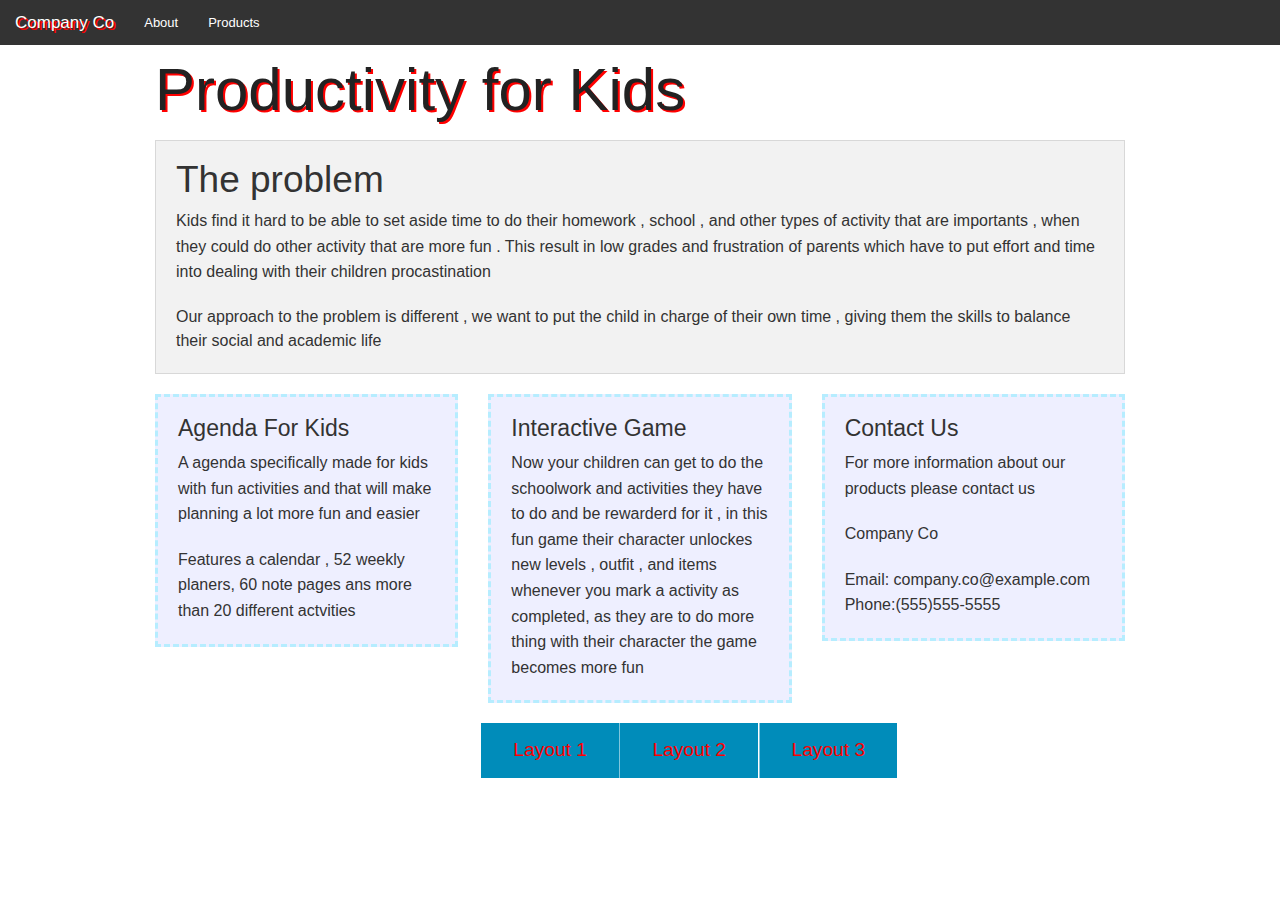
<file: s5-layouts/index.html>
<!doctype html>
<html class="no-js" lang="en">
  <head>
    <meta charset="utf-8" />
    <meta name="viewport" content="width=device-width, initial-scale=1.0" />
    <title>Interactive Design - Layout</title>
    <link rel="stylesheet" href="css/foundation.css" />
    <link rel="stylesheet" href="css/custom.css" />
    <script src="js/vendor/modernizr.js"></script>
  </head>
  <body>

  <nav class="top-bar" data-topbar role="navigation">
  <ul class="title-area">
    <li class="name">
      <h1><a href="#">Company Co</a></h1>
    </li>
    <li class="toggle-topbar menu-icon"><a href="#"><span>Menu</span></a></li>
  </ul>

  <section class="top-bar-section">
    <!-- Left Nav Section -->
    <ul class="left">
      <li><a href="page2.html">About</a></li>
    </ul>
    <ul class="left">
      <li><a href="page3.html">Products</a></li>
    </ul>
  </section>
</nav>
    
    <div class="row">
      <div class="large-12 columns">
        <h1>Productivity for Kids</h1>
      </div>
    </div>
    
    <div class="row">
      <div class="large-12 columns">
      	<div class="panel">
	        <h2>The problem</h2>
	        <p>Kids find it hard to be able to set aside time to do their homework , school , and other types of activity that are importants , when they could do other activity that are more fun . This result in low grades and frustration of parents which have to put effort and time into dealing with their children procastination
	        </p>
            Our approach to the problem is different , we want to put the child in charge of their own time , giving them the skills to balance their social and academic life
            </p>
	               
					</div>
      	</div>
      </div>
    </div>

    <div class="row">
          <div class="large-4 medium-4 small-4 columns">
            <div class="callout panel">
              <h4>Agenda For Kids</h4>
              <p>A agenda specifically made for kids with fun activities and that will make planning a lot more fun and easier</p>
              <p>Features a calendar , 52 weekly planers, 60 note pages ans more than 20 different actvities</p>
            </div>
          </div>
          <div class="large-4 medium-4 small-4 columns">
            <div class="callout panel">
             <h4>Interactive Game</h4>
              <p>Now your children can get to do the schoolwork and activities they have to do and be rewarderd for it , in this fun game their character unlockes new levels , outfit , and items whenever you mark a activity as completed, as they are to do more thing with their character the game becomes more fun</p>
            </div>
          </div>
          <div class="large-4 medium-4 small-4 columns">
            <div class="callout panel">
             <h4>Contact Us</h4>
              <p>For more information about our products please contact us</p>
              <p>Company Co</p>
              <p>Email: company.co@example.com
                 <br/>
                 Phone:(555)555-5555
              </p>
            </div>
          </div>

          
    </div>

    <div class="row">
      <div class="row">
        <div class="large-1 columns"></div>
        <div class="large-8 large-offset-3 columns">
          <ul class="button-group">
            <li><a href="#" class="button">Layout 1</a></li>
            <li><a href="page2.html" class="button">Layout 2</a></li>
            <li><a href="page3.html" class="button">Layout 3</a></li>
          </ul>
        </div>
      </div>
    </div>
    
    <script src="js/vendor/jquery.js"></script>
    <script src="js/foundation.min.js"></script>
    <script>
      $(document).foundation();
    </script>
  </body>
</html>
</file>
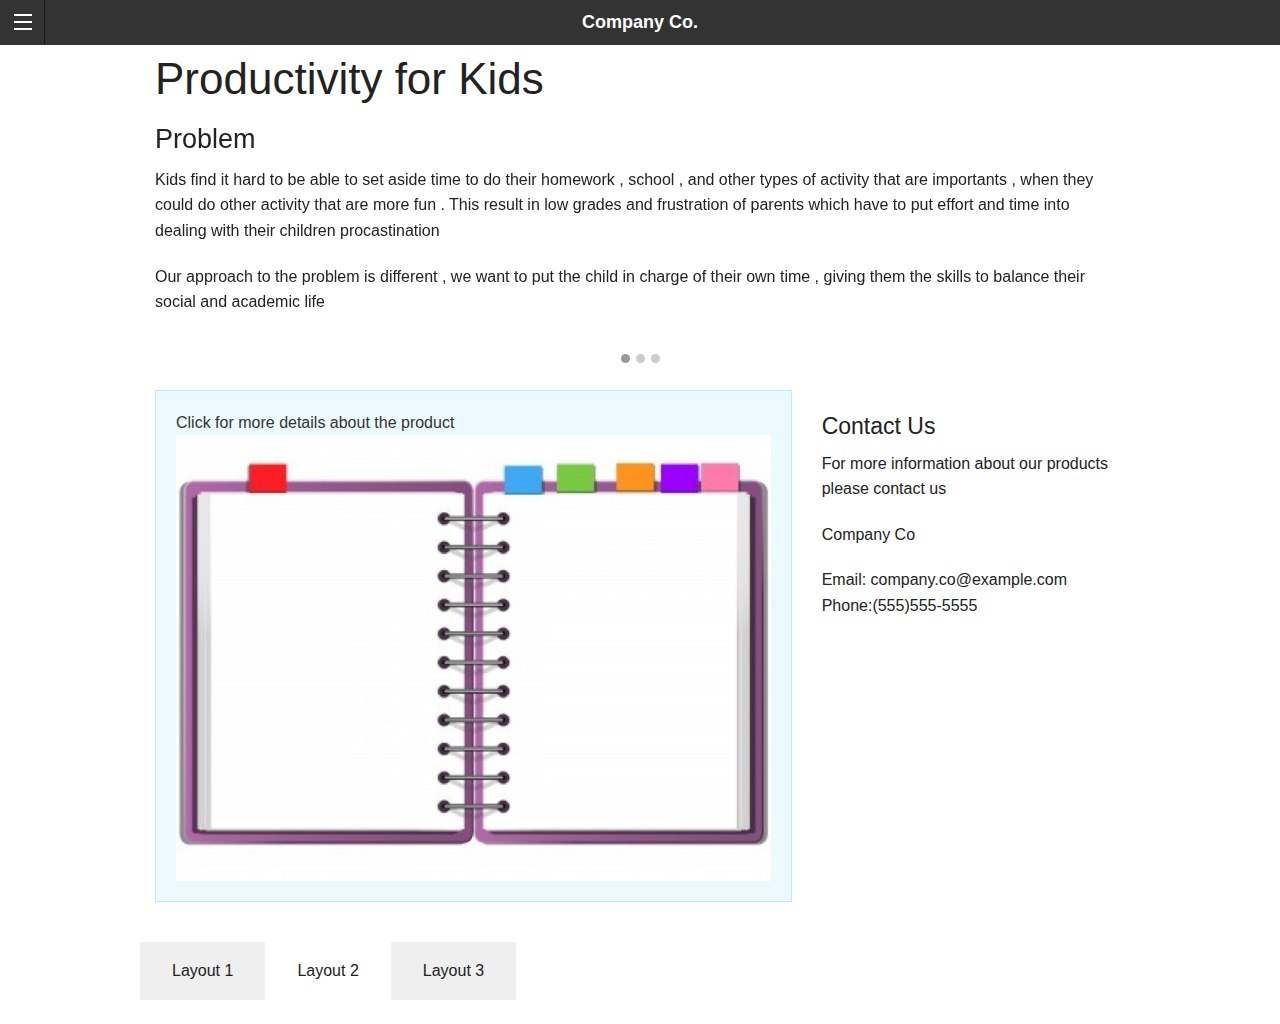
<file: s5-layouts/page2.html>
<!doctype html>
<html class="no-js" lang="en">
  <head>
    <meta charset="utf-8" />
    <meta name="viewport" content="width=device-width, initial-scale=1.0" />
    <title>Company Co.</title>
    <style>
      .orbit-slide-number{
        opacity:0;
      }
    </style>
    <link rel="stylesheet" href="css/foundation.css" />
    <script src="js/vendor/modernizr.js"></script>
  </head>
  <body>


  <div class="off-canvas-wrap" data-offcanvas>
  <div class="inner-wrap">
    <nav class="tab-bar">
      <section class="left-small">
        <a class="left-off-canvas-toggle menu-icon" href="#"><span></span></a>
      </section>

      <section class="middle tab-bar-section">
        <h1 class="title">Company Co.</h1>
      </section>

      
    </nav>

    <aside class="left-off-canvas-menu">
      <ul class="off-canvas-list">
        <li><label>Company Co.</label></li>
        <li><a href="index.html">About</a></li>
        <li><a href="page3.html">Products</a></li>
      </ul>
    </aside>

    

    <section class="main-section">
      <!-- content goes here -->
    </section>

  <a class="exit-off-canvas"></a>

  </div>
</div>
    
    <div class="row">
      <div class="large-12 columns">
        <h1>Productivity for Kids</h1>
      </div>
    </div>
    
    <div class="row">
      <div class="large-12 columns">
      <ul class="example-orbit-content" data-orbit>
        <li data-orbit-slide="headline-1">
          <div>
            <h3>Problem</h3>
            <p>Kids find it hard to be able to set aside time to do their homework , school , and other types of activity that are importants , when they could do other activity that are more fun . This result in low grades and frustration of parents which have to put effort and time into dealing with their children procastination
          </p>
            Our approach to the problem is different , we want to put the child in charge of their own time , giving them the skills to balance their social and academic life
            </p>
          </div>
        </li>
        <li data-orbit-slide="headline-2">
          <div>
             <h3>Agenda For Kids</h3>
              <p>A agenda specifically made for kids with fun activities and that will make planning a lot more fun and easier</p>
              <p>Features a calendar , 52 weekly planers, 60 note pages ans more than 20 different actvities</p>
          </div>
        </li>
        <li data-orbit-slide="headline-3">
          <div>
            <h4>Interactive Game</h4>
              <p>Now your children can get to do the schoolwork and activities they have to do and be rewarderd for it , in this fun game their character unlockes new levels , outfit , and items whenever you mark a activity as completed, as they are to do more thing with their character the game becomes more fun</p>
          </div>
        </li>
      </ul>
      </div>
    </div>

    
   

<div id="details" class="reveal-modal" data-reveal>

    A agenda specifically made for kids with fun activities and that will make planning a lot more fun and easier
    <br/>
    Features a calendar , 52 weekly planers, 60 note pages and more than 20 different actvities

  <a class="close-reveal-modal">&#215;</a>
</div>

    <div class="row">
      <div class="large-8 medium-8 columns">
        <div class="row">
          <div class="large-12 columns">
            <div class="callout panel">
            Click for more details about the product
            <a href="#" data-reveal-id="details">
              <img data-interchange="[img/agenda-small.jpg, (default)], [img/agenda-large.jpg, (large)]" data-reveal-id="details">
            </a>
            </div>
          </div>
        </div>
    </div>     

      <div class="large-4 medium-4 columns">
        <p>
          <h4>Contact Us</h4>
              <p>For more information about our products please contact us</p>
              <p>Company Co</p>
              <p>Email: company.co@example.com
                 <br/>
                 Phone:(555)555-5555
              </p>
            </div>
          </div>
        </p>
			</div>
    </div>


    <div class="row">
      <ul class="tabs" data-tab>
        <li class="tab-title "><a href="#panel1">Layout 1 </a></li>
        <li class="tab-title active"><a href="#panel2">Layout 2</a></li>
         <li class="tab-title "><a href="#panel3">Layout 3 </a></li>
      </ul>
      <div class="tabs-content">
        <div class="content" id="panel1">
          <p><a href="index.html">Layout 1</a></p>
        </div>
        <div class="content" id="panel2">
          <p>You are on Layout 2</p>
        </div>
        <div class="content" id="panel3">
          <p><a href="page3.html">Layout 3</a></p>
        </div>
      </div>
    </div>
    
    <script src="js/vendor/jquery.js"></script>
    <script src="js/foundation.min.js"></script>
    <script>
      $(document).foundation();


    </script>
  </body>
</html>
</file>
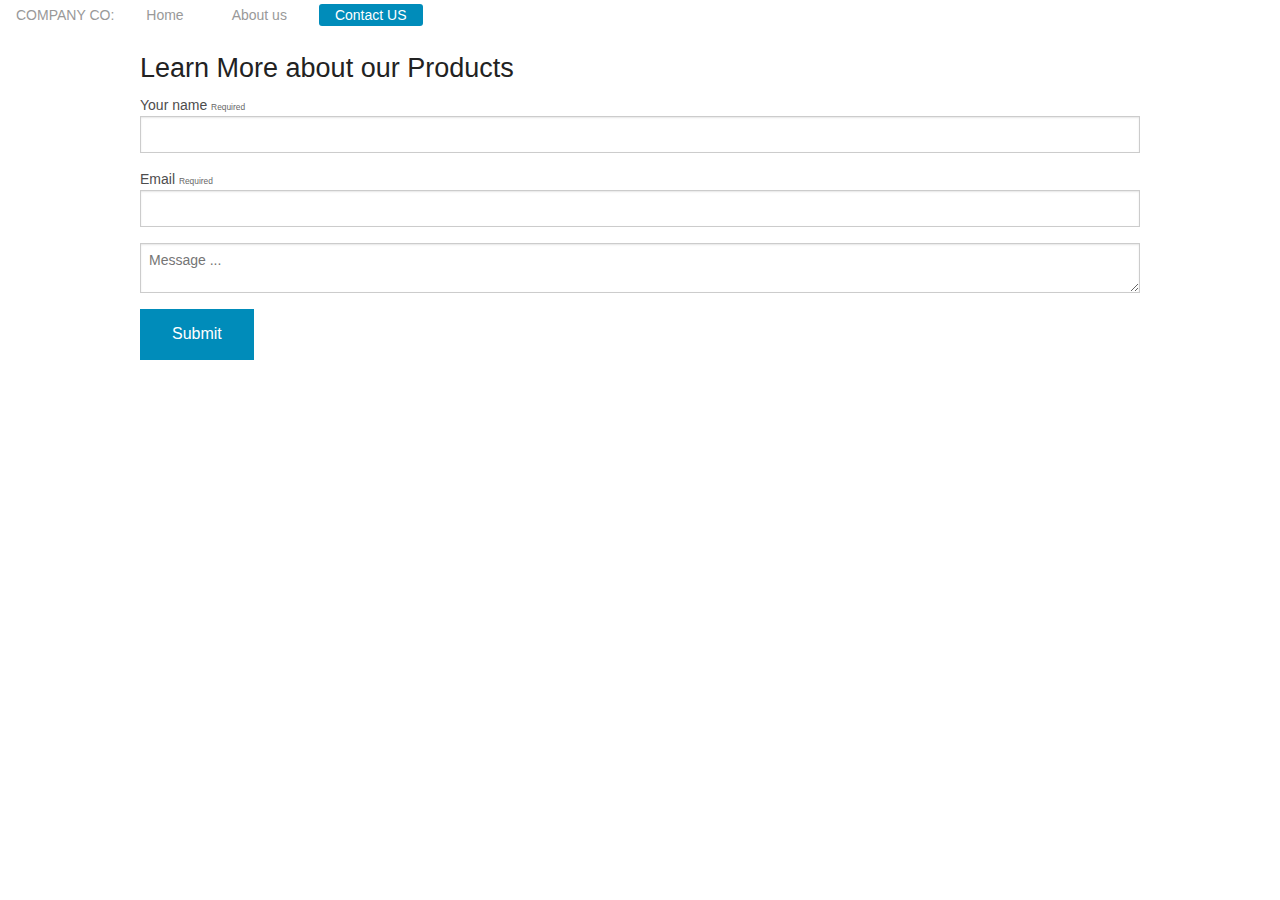
<file: s5-layouts/page3.html>
<!doctype html>
<html class="no-js" lang="en">
  <head>
    <meta charset="utf-8" />
    <meta name="viewport" content="width=device-width, initial-scale=1.0" />
    <title>Company Co</title>
    <link rel="stylesheet" href="css/foundation.css" />
    <script src="js/vendor/modernizr.js"></script>
  </head>
  <body>

<dl class="sub-nav">
  <dt>Company Co:</dt>
  <dd><a href="index.html">Home</a></dd>
  <dd><a href="page2.html">About us</a></dd>
  <dd class="active"><a href="#">Contact US</a></dd>
</dl>
    
    <div class="row">
    <h3>Learn More about our Products</h3>
     <form data-abide id="contact-form">
      <div class="name-field">
        <label>Your name <small>required</small>
          <input type="text" required pattern="[a-zA-Z]+">
        </label>
        <small class="error">Name is required and must be a string.</small>
      </div>
      <div class="email-field">
        <label>Email <small>required</small>
          <input type="email" required>
        </label>
        <small class="error">An email address is required.</small>
      </div>
      <div class="row">
    <div class="large-12 columns">
      <label>
        <textarea placeholder="Message ..."></textarea>
      </label>
    </div>
  </div>
      <button type="submit">Submit</button>
    </form>
    </div>
    
    


      
    
    <script src="js/vendor/jquery.js"></script>
    <script src="js/foundation.min.js"></script>
    <script>
      $(document).foundation();
      $('#myform').on('valid.fndtn.abide', function() {
        alert('hi');
      });
    </script>
  </body>
</html>
</file>
<file: s5-layouts/css/custom.css>
h1{
	font-size: 3.75rem;
	text-shadow: 2px 2px #ff0000;
}

.panel.callout {
border-style: dashed;
border-width: 3px;
border-color: #b6edff;
margin-bottom: 1.25rem;
padding: 1.25rem;
background: #eeefff;
color: #334334;
}

button, .button {
border-style: solid;
border-width: 0;
cursor: pointer;
font-family: "Helvetica Neue", Helvetica, Roboto, Arial, sans-serif;
font-weight: normal;
line-height: normal;
margin: 0 0 1.25rem;
position: relative;
text-decoration: none;
text-align: center;
-webkit-appearance: none;
-moz-appearance: none;
border-radius: 0;
display: inline-block;
padding-top: 1rem;
padding-right: 2rem;
padding-bottom: 1.0625rem;
padding-left: 2rem;
font-size: 1.2rem;
background-color: #008CBA;
border-color: #007095;
color: #FF0000;
transition: background-color 300ms ease-out;
}
.orbit-slide-number{
	opacity:0;
}
</file>
